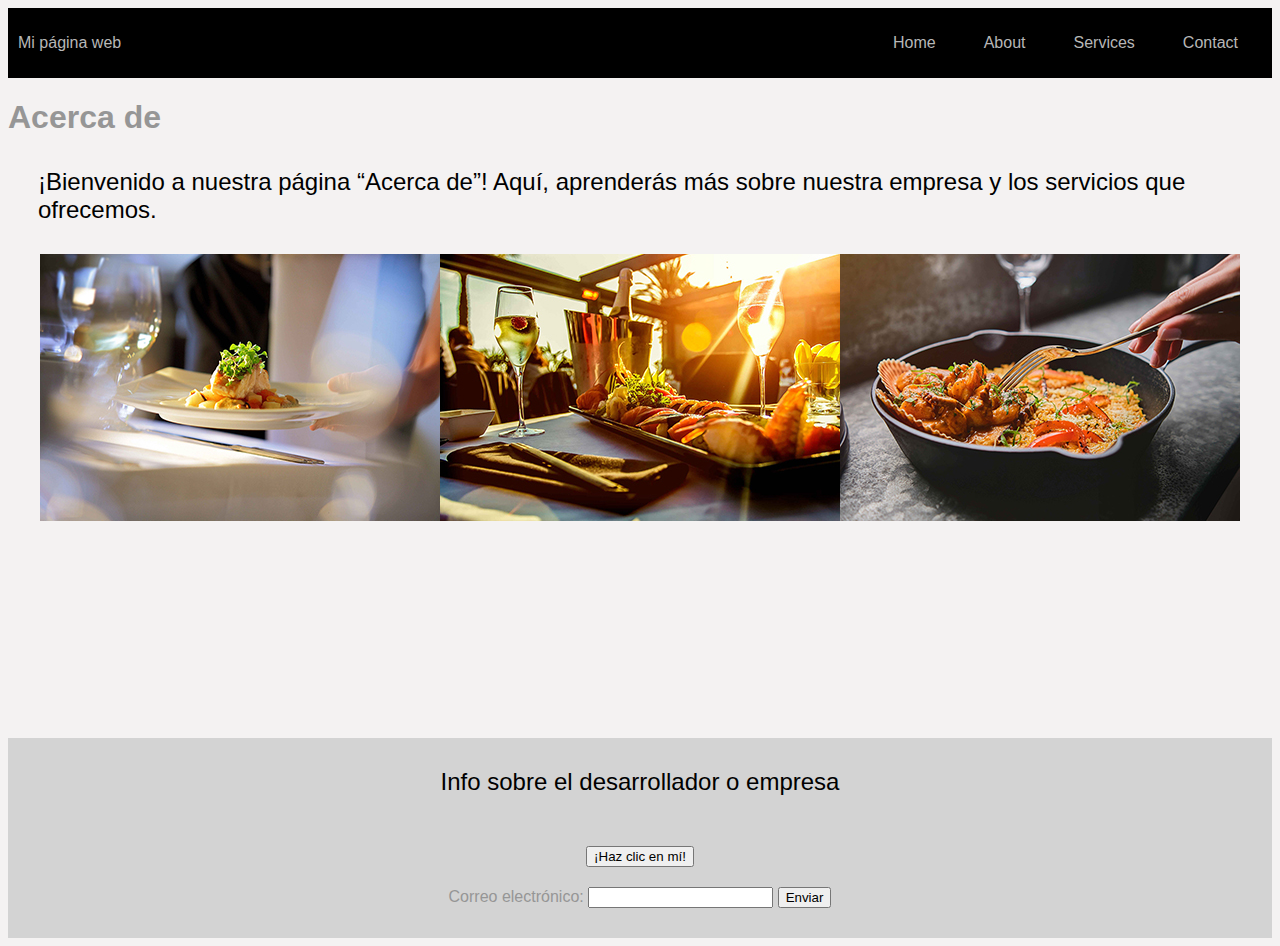
<file: about.html>
<!DOCTYPE html>
<html>
    <head>
        <meta charset="UTF-8"/>
        <meta name="viewport" content="width=device-width, initial-scale=1">

        <title>Primera Página Web Vivi</title>
        <link rel="stylesheet" type="text/css" href="style.css">    
    </head>

    <body style="font-family:Arial, Helvetica, sans-serif;"> 
      
  <header class="container-nav">
        <nav class="navbar" role="navigation">
          <a href="index.html" class="brand">Mi página web</a>
          <ul class="nav-links">
            <li><a href="index.html">Home</a></li>
            <li><a href="about.html">About</a></li>
            <li><a href="services.html">Services</a></li>
            <li><a href="contact.html">Contact</a></li>
          </ul>
        </nav>
        <button class="button-menu-toggle">Menu</button>
  </header>
  <main>
    <h1>Acerca de</h1>
    <p>¡Bienvenido a nuestra página “Acerca de”! Aquí, aprenderás más sobre nuestra empresa y los servicios que ofrecemos.</p>
  
</div> 
<div class="img_container">
    <img src="img/image1.jpg" alt="Descripción de la imagen 1" />
    <img src="img/image2.jpg" alt="Descripción de la imagen 2" />
    <img src="img/image3.jpg" alt="Descripción de la imagen 3" />
   </div>

  </main>

  <footer>

    <p>Info sobre el desarrollador o empresa </p>
  
    <div id="botonjs">
      <button onClick="showalert()" aria-label="Haz clic en mí">¡Haz clic en mí!</button>
    </div>
    <form id="myForm">
      <label for="email">Correo electrónico:</label>
      <input type="email" id="email" name="email" required/>
      <button type="submit">Enviar</button>
    </form>
    </footer>
   
  
    <script src="script.js"></script>
  
</body>
</html>
</file>
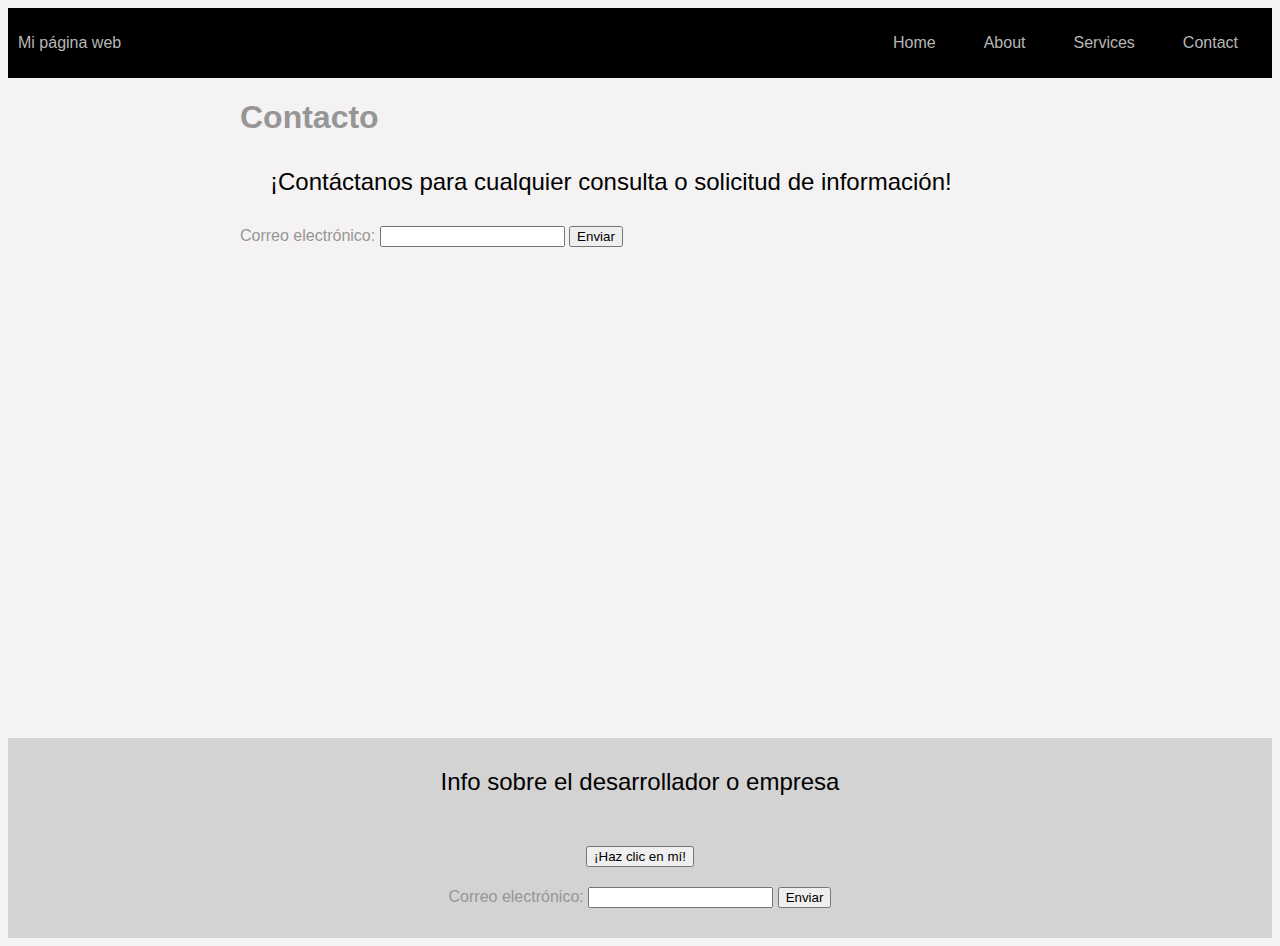
<file: contact.html>
<!DOCTYPE html>
<html>
    <head>
        <meta charset="UTF-8"/>
        <meta name="viewport" content="width=device-width, initial-scale=1">

        <title>Primera Página Web Vivi</title>
        <link rel="stylesheet" type="text/css" href="style.css">    
    </head>

    <body style="font-family:Arial, Helvetica, sans-serif;"> 
      
  <header class="container-nav">
        <nav class="navbar" role="navigation">
          <a href="index.html" class="brand">Mi página web</a>
          <ul class="nav-links">
            <li><a href="index.html">Home</a></li>
            <li><a href="about.html">About</a></li>
            <li><a href="services.html">Services</a></li>
            <li><a href="contact.html">Contact</a></li>
          </ul>
        </nav>
        <button class="button-menu-toggle">Menu</button>
  </header>
  
    <main>
      <div class="container">
        <h1>Contacto</h1>
        <p>¡Contáctanos para cualquier consulta o solicitud de información!</p>
        <form id="myForm">
          <label for="email">Correo electrónico:</label>
          <input type="email" id="email" name="email" required/>
          <button type="submit">Enviar</button>
        </form>
      </div>  
      </main>
  


      
      <footer>

        <p>Info sobre el desarrollador o empresa </p>
    
        <div id="botonjs">
          <button onClick="showalert()" aria-label="Haz clic en mí">¡Haz clic en mí!</button>
        </div>
        <form id="myForm">
          <label for="email">Correo electrónico:</label>
          <input type="email" id="email" name="email" required/>
          <button type="submit">Enviar</button>
        </form>
        </footer>
       
    
        <script src="script.js"></script>
    </body>
    
    
    </html>
</file>
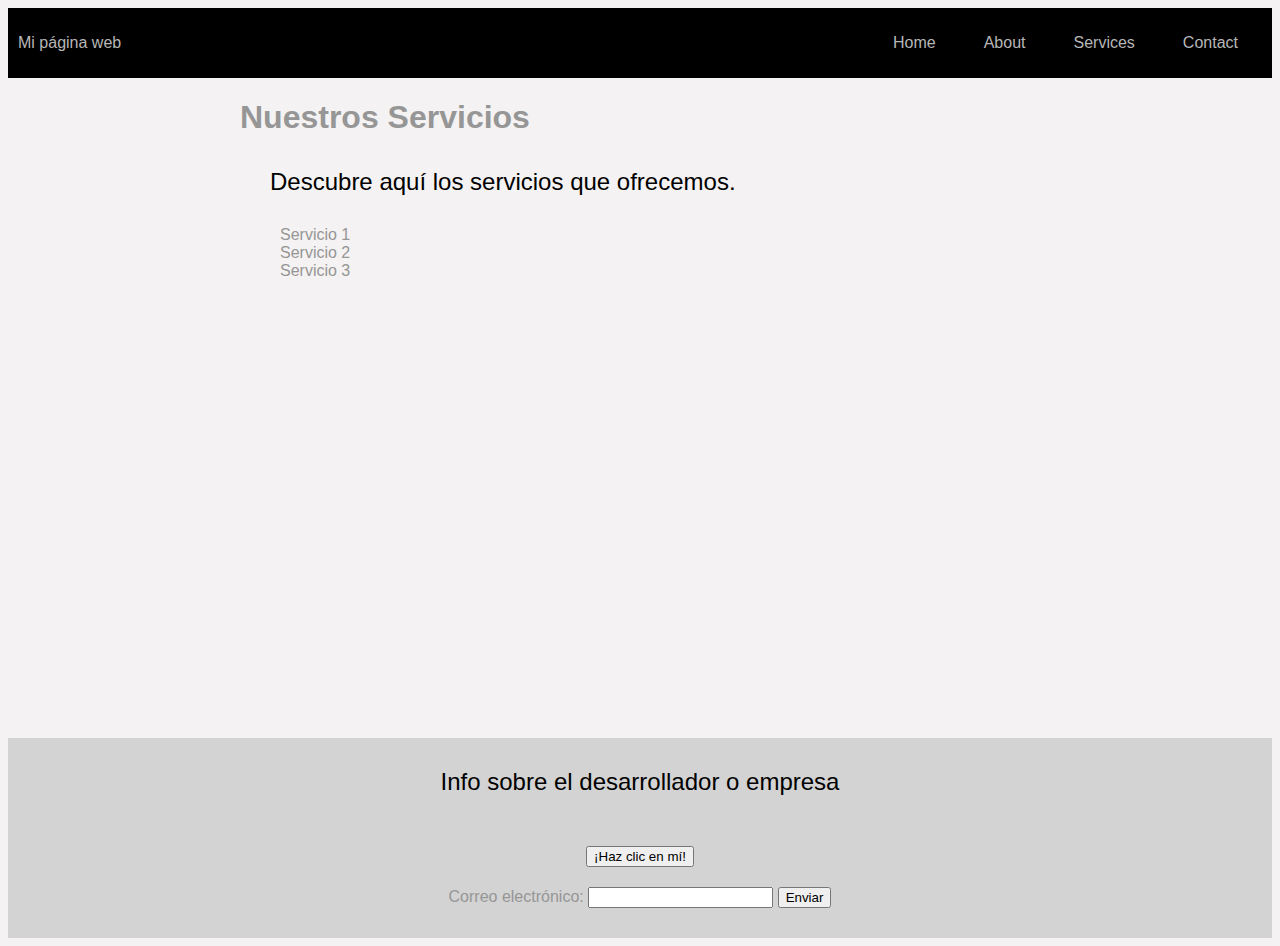
<file: services.html>
<!DOCTYPE html>
<html>
    <head>
        <meta charset="UTF-8"/>
        <meta name="viewport" content="width=device-width, initial-scale=1">

        <title>Primera Página Web Vivi</title>
        <link rel="stylesheet" type="text/css" href="style.css">    
    </head>

    <body style="font-family:Arial, Helvetica, sans-serif;"> 
      
  <header class="container-nav">
        <nav class="navbar" role="navigation">
          <a href="index.html" class="brand">Mi página web</a>
          <ul class="nav-links">
            <li><a href="index.html">Home</a></li>
            <li><a href="about.html">About</a></li>
            <li><a href="services.html">Services</a></li>
            <li><a href="contact.html">Contact</a></li>
          </ul>
        </nav>
        <button class="button-menu-toggle">Menu</button>
  </header>
  <main>
<div class="container">
<h1>Nuestros Servicios</h1>
<p>Descubre aquí los servicios que ofrecemos.</p>
<ul>
  <li>Servicio 1</li>
  <li>Servicio 2</li>
  <li>Servicio 3</li>
</ul>

</div> 
</main>
<footer>

  <p>Info sobre el desarrollador o empresa </p>

  <div id="botonjs">
    <button onClick="showalert()" aria-label="Haz clic en mí">¡Haz clic en mí!</button>
  </div>
  <form id="myForm">
    <label for="email">Correo electrónico:</label>
    <input type="email" id="email" name="email" required/>
    <button type="submit">Enviar</button>
  </form>
  </footer>
 

  <script src="script.js"></script>

</body>
</html>
</file>
<file: style.css>
body {
    background-color: rgb(244, 242, 242);
    color: rgb(150, 150, 150);
}

p {
    font-family: Arial, Helvetica, sans-serif;
    font-size: 24px;
    color: black;
    padding: 10px;
    margin: 20px;
}
.pink{
    color: rgb(193, 219, 210);
    font-style: normal;
}
p.pink2{
    color:cadetblue
}
div#ultimoparrafo{
    text-align: center;
    margin: 50px;
    padding: 28px;

}
.container {
    max-width: 800px;
    margin: auto;
    padding: 20 px;
}
.row {
    display: flex;
    flex-wrap: wrap;
    margin: 10px;
  }
  
  .column {
    flex: 1;
    padding: 10px;
  }

  @media (max-width: 600px) {
    .column {
      flex: 100%;
    }
  }

  .container-nav {
    display: flex;
    padding: 10px;
    height: 50px;
    background-color: black;
  }
  
  
  .navbar {
    display: flex;
    justify-content: space-between;
    width: 100%;
  }
  
  nav a:hover {
    color: #9bc0bb;
 }

  
  .brand {
    display: flex;
    align-items: center;
  }
  
  
  li>a {
    padding: 8px 24px;
  }
  
  
  li {
    list-style-type: none;
  }
  
  
  a {
    color: rgb(183, 183, 183);
    text-decoration:none;
  }
  
  
  .nav-links {
    display: flex;
    align-items: center;
    padding: 0;
  }
  
  .img_container {
    display:flex;
    flex-wrap: wrap;
    justify-content: center;
  
  }
img {object-fit: contain;

}
  .video-container {
    display: flex;
    flex-direction: column;
    align-items: center;
    gap: 80px;
    padding: 120px;
   }

  .video-container{
    padding: 10px;
    gap: 10px;
    
  }
   iframe, video{
    width: 90%;
   }

   
  .button-menu-toggle {
    display: none;
  }
  main{
    min-height: 71vh;

}
  footer{
    position: relative;
    z-index: index -1;
    bottom: 0px;
    display: flex;
    flex-direction: column;
    align-items: center;
    background-color: #d3d3d3;
    min-height: 200px;
    justify-content: cennter;
    text-align: center;
    width: 100%;
  }
#botonjs{
  padding: 20px;
}

  @media (max-width: 768px) {
    .column {
      flex: 100%;
    }
  
  
    .nav-links {
      display: none;
    }
  
  
    .button-menu-toggle {
      display: block;
      background-color: white;
      border:none;
      border-radius: 50px;
      padding: 0 24px;
      font-family: monospace;
      font-weight: bold;
      font-size: 20px;
    }
   
    .nav-links.nav-links-responsive {
      position: absolute;
      display: flex;
      background-color: rgba(20,20,20,0.95);
      width: 100%;
      height: 100%;
      top: 70px;
      left: 0;
      flex-direction: column;
      padding-top: 200px;
      align-items: center;
      gap:70px;
      font-size: 40px;
  
  
    }
    .img_container {
      flex-direction: column;
    }
  

  }
</file>
